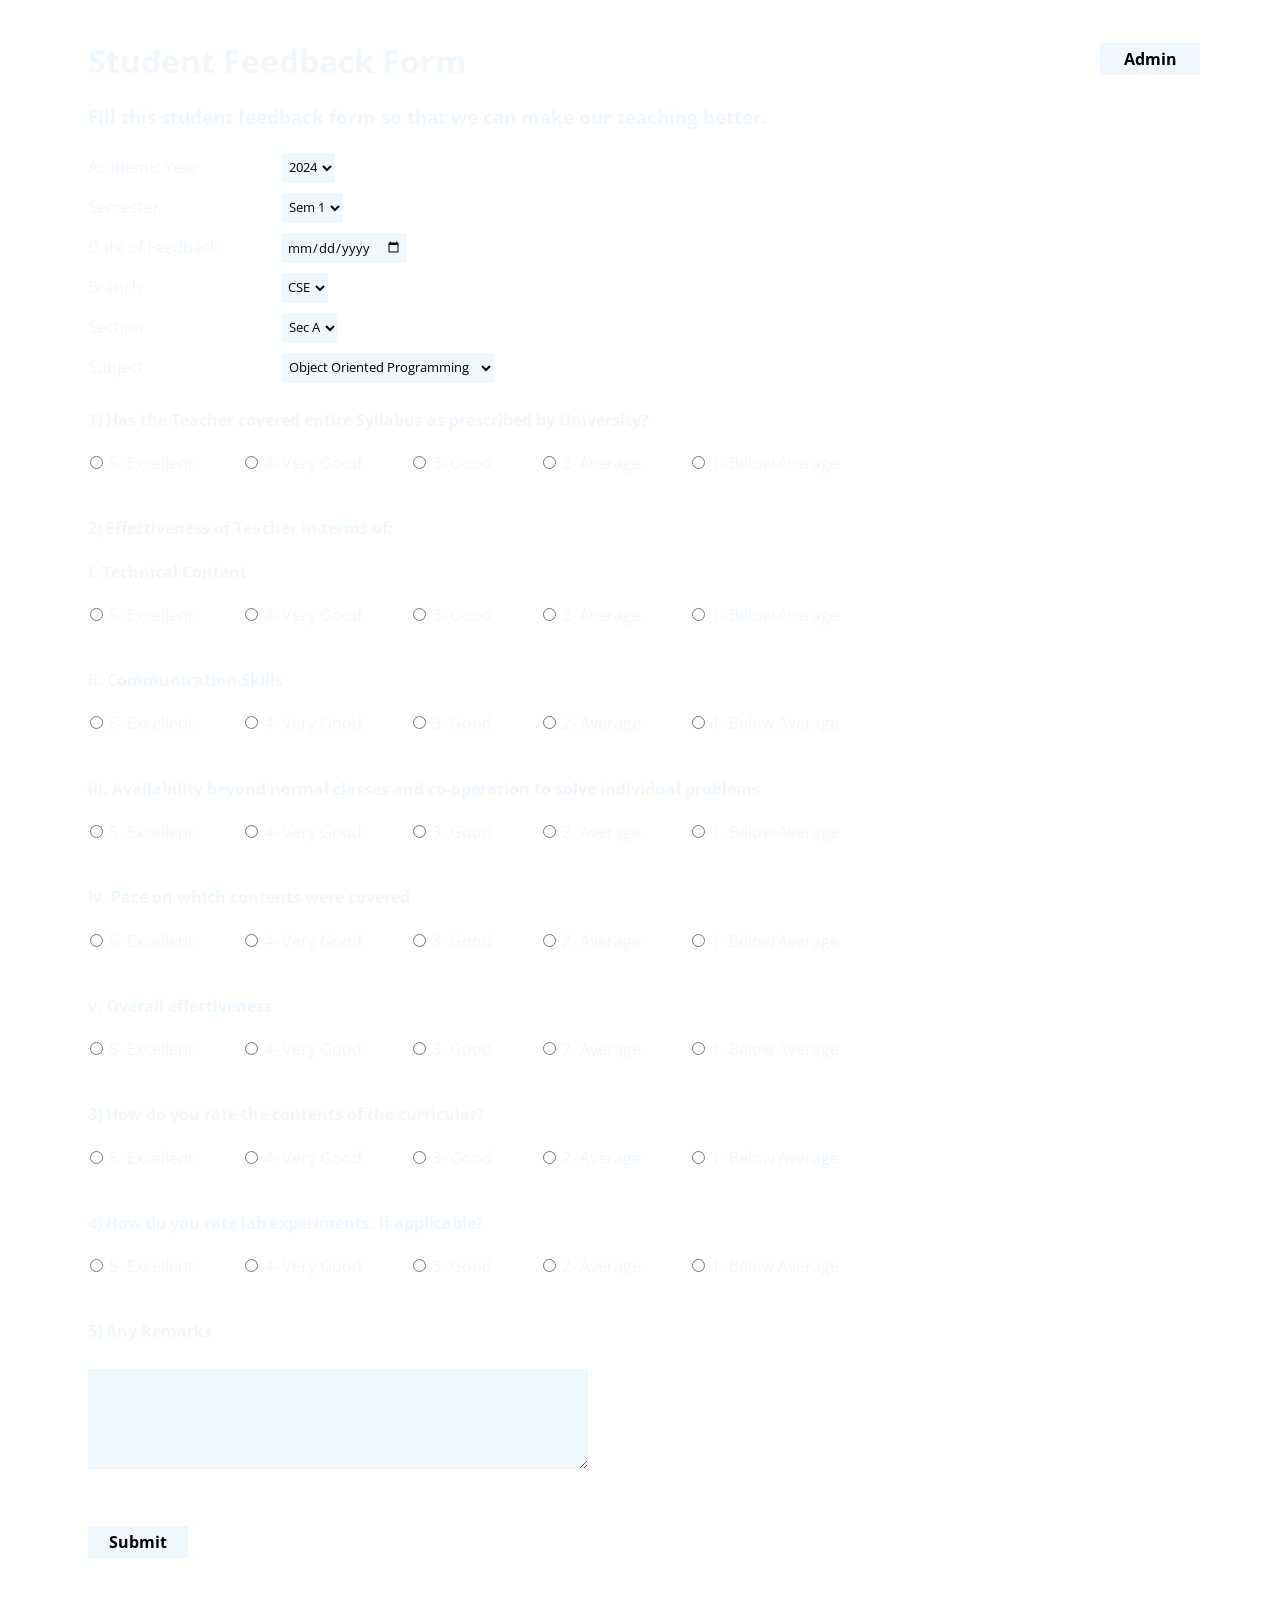
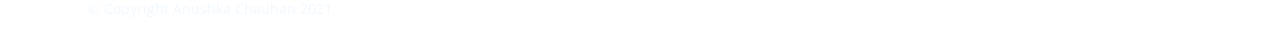
<file: index.html>
<!DOCTYPE html>
<html>
  <head>
    <title>Student Feedback</title>
    <meta name="viewport" content="width=device-width, initial-scale=1" />
    <meta http-equiv="content-Type" content="text/html; charset=utf-8" />
    <script type="application/x-javascript">
      addEventListener("load", function() { setTimeout(hideURLbar, 0); }, false);
      function hideURLbar(){ window.scrollTo(0,1); }
    </script>
    <link href="css/styles.css" rel="stylesheet" type="text/css" media="all" />
  </head>

  <body>
    <form action="php/admin.php" method="POST">
      <div class="admin-login">
        <input type="submit" name="admin" value="Admin" id="admin" />
      </div>
    </form>

    <h1 class="main-heading">Student Feedback Form</h1>

    <div class="container">
      <h3>
        Fill this student feedback form so that we can make our teaching better.
      </h3>

      <form action="php/feedback.php" method="post" class="student-form">
        <div class="student-details">
          <label for="year">Academic Year</label>
          <select name="year" id="year">
            <option value="2024">2024</option>
            <option value="2023">2023</option>
            <option value="2022">2022</option>
            <option value="2021">2021</option>
          </select>
          <br />

          <label for="sem">Semester</label>
          <select name="sem" id="sem">
            <option value="1st">Sem 1</option>
            <option value="2nd">Sem 2</option>
            <option value="3rd">Sem 3</option>
            <option value="4th">Sem 4</option>
            <option value="5th">Sem 5</option>
            <option value="6th">Sem 6</option>
            <option value="7th">Sem 7</option>
            <option value="8th">Sem 8</option>
          </select>
          <br />

          <label for="date">Date of Feedback</label>
          <input type="date" id="date" name="date" />
          <br />

          <label for="branch">Branch</label>
          <select name="branch" id="branch">
            <option value="CSE">CSE</option>
            <option value="ECE">ECE</option>
          </select>
          <br />

          <label for="section">Section</label>
          <select name="section" id="section">
            <option value="A">Sec A</option>
            <option value="B">Sec B</option>
          </select>
          <br />

          <label for="subject">Subject</label>
          <select name="subject" id="subject">
            <option value="OOPS">Object Oriented Programming</option>
            <option value="DSA">Data Structures and Algorithms</option>
            <option value="MI">Microprocessors</option>
            <option value="AS">Applied Science</option>
          </select>
          <br />
        </div>

        <div class="student-feedback">
          <!-- Question 1 -->
          <h4>
            1) Has the Teacher covered entire Syllabus as prescribed by
            University?
          </h4>
          <label>
            <input type="radio" id="ques-1-5" name="ques1" value="5" />
            5- Excellent
          </label>
          <label>
            <input type="radio" id="ques-1-4" name="ques1" value="4" />
            4- Very Good
          </label>
          <label>
            <input type="radio" id="ques-1-3" name="ques1" value="3" />
            3- Good
          </label>
          <label>
            <input type="radio" id="ques-1-2" name="ques1" value="2" />
            2- Average
          </label>
          <label>
            <input type="radio" id="ques-1-1" name="ques1" value="1" />
            1- Below Average
          </label>
          <br /><br />
          <!-- Question 2 -->
          <h4>2) Effectiveness of Teacher in terms of:</h4>
          <!-- Question 2-i -->
          <h4>i. Technical Content</h4>
          <label>
            <input type="radio" id="ques-2i-5" name="ques-2i" value="5" />
            5- Excellent
          </label>
          <label>
            <input type="radio" id="ques-2i-4" name="ques-2i" value="4" />
            4- Very Good
          </label>
          <label>
            <input type="radio" id="ques-2i-3" name="ques-2i" value="3" />
            3- Good
          </label>
          <label>
            <input type="radio" id="ques-2i-2" name="ques-2i" value="2" />
            2- Average
          </label>
          <label>
            <input type="radio" id="ques-2i-1" name="ques-2i" value="1" />
            1- Below Average
          </label>
          <br /><br />
          <!-- Question 2-ii -->
          <h4>ii. Communication Skills</h4>
          <label>
            <input type="radio" id="ques-2ii-5" name="ques-2ii" value="5" />
            5- Excellent
          </label>
          <label>
            <input type="radio" id="ques-2ii-4" name="ques-2ii" value="4" />
            4- Very Good
          </label>
          <label>
            <input type="radio" id="ques-2ii-3" name="ques-2ii" value="3" />
            3- Good
          </label>
          <label>
            <input type="radio" id="ques-2ii-2" name="ques-2ii" value="2" />
            2- Average
          </label>
          <label>
            <input type="radio" id="ques-2ii-1" name="ques-2ii" value="1" />
            1- Below Average
          </label>
          <br /><br />
          <!-- Question 2-iii -->
          <h4>
            iii. Availability beyond normal classes and co-operation to solve
            individual problems
          </h4>
          <label>
            <input type="radio" id="ques-2iii-5" name="ques-2iii" value="5" />
            5- Excellent
          </label>
          <label>
            <input type="radio" id="ques-2iii-4" name="ques-2iii" value="4" />
            4- Very Good
          </label>
          <label>
            <input type="radio" id="ques-2iii-3" name="ques-2iii" value="3" />
            3- Good
          </label>
          <label>
            <input type="radio" id="ques-2iii-2" name="ques-2iii" value="2" />
            2- Average
          </label>
          <label>
            <input type="radio" id="ques-2iii-1" name="ques-2iii" value="1" />
            1- Below Average
          </label>
          <br /><br />
          <!-- Question 2-iv -->
          <h4>iv. Pace on which contents were covered</h4>
          <label>
            <input type="radio" id="ques-2iv-5" name="ques-2iv" value="5" />
            5- Excellent
          </label>
          <label>
            <input type="radio" id="ques-2iv-4" name="ques-2iv" value="4" />
            4- Very Good
          </label>
          <label>
            <input type="radio" id="ques-2iv-3" name="ques-2iv" value="3" />
            3- Good
          </label>
          <label>
            <input type="radio" id="ques-2iv-2" name="ques-2iv" value="2" />
            2- Average
          </label>
          <label>
            <input type="radio" id="ques-2iv-1" name="ques-2iv" value="1" />
            1- Below Average
          </label>
          <br /><br />
          <!-- Question 2-v -->
          <h4>v. Overall effectiveness</h4>
          <label>
            <input type="radio" id="ques-2v-5" name="ques-2v" value="5" />
            5- Excellent
          </label>
          <label>
            <input type="radio" id="ques-2v-4" name="ques-2v" value="4" />
            4- Very Good
          </label>
          <label>
            <input type="radio" id="ques-2v-3" name="ques-2v" value="3" />
            3- Good
          </label>
          <label>
            <input type="radio" id="ques-2v-2" name="ques-2v" value="2" />
            2- Average
          </label>
          <label>
            <input type="radio" id="ques-2v-1" name="ques-2v" value="1" />
            1- Below Average
          </label>
          <br /><br />
          <!-- Question 3 -->
          <h4>3) How do you rate the contents of the curricular?</h4>
          <label>
            <input type="radio" id="ques3-5" name="ques3" value="5" />
            5- Excellent
          </label>
          <label>
            <input type="radio" id="ques3-4" name="ques3" value="4" />
            4- Very Good
          </label>
          <label>
            <input type="radio" id="ques3-3" name="ques3" value="3" />
            3- Good
          </label>
          <label>
            <input type="radio" id="ques3-2" name="ques3" value="2" />
            2- Average
          </label>
          <label>
            <input type="radio" id="ques3-1" name="ques3" value="1" />
            1- Below Average
          </label>
          <br /><br />
          <!-- Question 4 -->
          <h4>4) How do you rate lab experiments, if applicable?</h4>
          <label>
            <input type="radio" id="ques4-5" name="ques4" value="5" />
            5- Excellent
          </label>
          <label>
            <input type="radio" id="ques4-4" name="ques4" value="4" />
            4- Very Good
          </label>
          <label>
            <input type="radio" id="ques4-3" name="ques4" value="3" />
            3- Good
          </label>
          <label>
            <input type="radio" id="ques4-2" name="ques4" value="2" />
            2- Average
          </label>
          <label>
            <input type="radio" id="ques4-1" name="ques4" value="1" />
            1- Below Average
          </label>
          <br /><br />
          <!-- Question 5 -->
          <h4>5) Any Remarks</h4>
          <textarea name="remarks" rows="5"></textarea>
          <br /><br />
        </div>

        <div class="submit-form">
          <input type="submit" name="submit" value="Submit" id="submit" />
        </div>
      </form>
      <br />
    </div>
    <div class="copyright-text">
      <p>© Copyright Anushka Chauhan 2021</p>
    </div>
  </body>
</html>
</file>
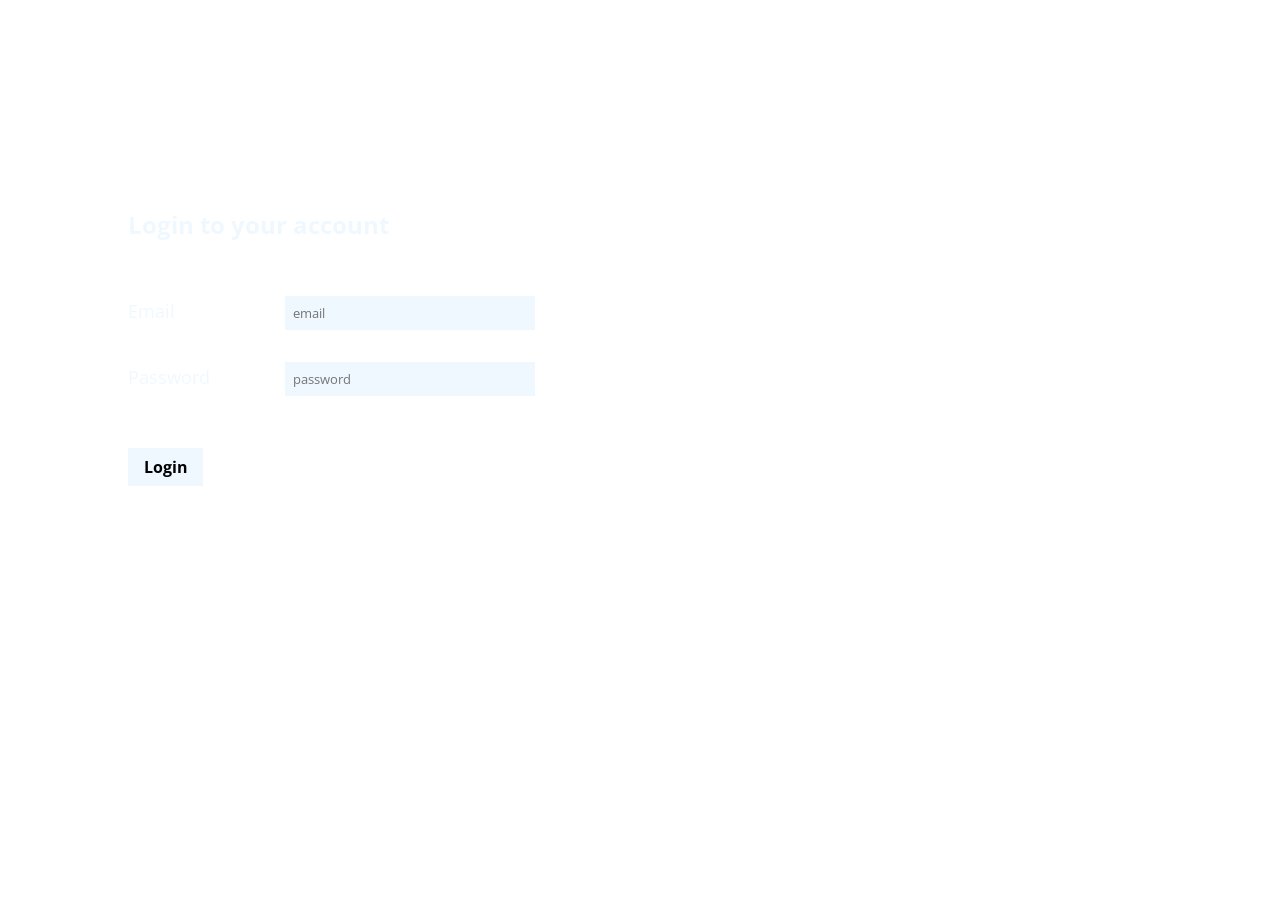
<file: admin.html>
<!DOCTYPE html>
<html lang="en">
  <head>
    <meta charset="UTF-8" />
    <title>Admin Login</title>
    <link rel="stylesheet" href="css/styles1.css" />
  </head>

  <body>
    <div class="login-form">
      <h2>Login to your account</h2>
      <form action="php/checklogin.php" method="POST">
        <label>
          Email
          <input type="email" id="email" placeholder="email" name="email" />
        </label>
        <br /><br />
        <label>
          Password
          <input
            type="password"
            id="password"
            placeholder="password"
            name="password"
          />
        </label>
        <br /><br />
        <div class="submit-form">
          <input type="submit" id="login" name="login" value="Login" />
        </div>
      </form>
    </div>
  </body>
</html>
</file>
<file: css/styles.css>
@import url(https://fonts.googleapis.com/css?family=Open+Sans+Condensed:300,700|Open+Sans:400,300,600);
*,
*:before,
*:after {
  box-sizing: border-box;
  font-family: "open sans", helvetica, arial, sans;
}
body {
  background: url(https://images.unsplash.com/photo-1617600433693-eef3435282a9?ixid=MnwxMjA3fDB8MHxwaG90by1wYWdlfHx8fGVufDB8fHx8&ixlib=rb-1.2.1&auto=format&fit=crop&w=1331&q=80)
    no-repeat center center fixed;
  -webkit-background-size: cover;
  -moz-background-size: cover;
  -o-background-size: cover;
  background-size: cover;
  color: aliceblue;
  padding: 10px 80px 10px 80px;
}
input {
  outline: none;
  border: none;
  padding: 5px;
  margin: 5px 0 5px 0;
  background-color: aliceblue;
}
.student-details select,
.student-details select:focus {
  outline: none;
  border: none;
  padding: 5px 2px 5px 2px;
  margin: 5px 0 5px 0;
  background-color: aliceblue;
}
.student-details #year {
  margin-left: 80px;
}
.student-details #sem {
  margin-left: 119px;
}
.student-details #date {
  margin-left: 60px;
}
.student-details #branch {
  margin-left: 136px;
}
.student-details #section {
  margin-left: 135px;
}
.student-details #subject {
  margin-left: 135px;
}
.student-feedback label {
  padding-right: 45px;
}
.student-feedback input[type="radio"] {
  margin: 0 2px 0 2px;
}
.student-feedback textarea {
  width: 500px;
  height: 100px;
  outline: none;
  border: none;
  padding: 8px;
  margin: 5px 0 5px 0;
  background-color: aliceblue;
}
.submit-form {
  padding-top: 20px;
}
.submit-form #submit {
  font-size: medium;
  font-weight: bold;
  width: 100px;
}
.admin-login {
  position: absolute;
  right: 80px;
  padding-top: 20px;
}
.admin-login #admin {
  font-size: medium;
  font-weight: bold;
  width: 100px;
}
.copyright-text {
  font-size: 14px;
}
</file>
<file: css/styles1.css>
@import url(https://fonts.googleapis.com/css?family=Open+Sans+Condensed:300,700|Open+Sans:400,300,600);

*,
*:before,
*:after {
  box-sizing: border-box;
  font-family: "open sans", helvetica, arial, sans;
}

body {
  background: url(https://images.unsplash.com/photo-1617600433693-eef3435282a9?ixid=MnwxMjA3fDB8MHxwaG90by1wYWdlfHx8fGVufDB8fHx8&ixlib=rb-1.2.1&auto=format&fit=crop&w=1331&q=80)
    no-repeat center center fixed;
  -webkit-background-size: cover;
  -moz-background-size: cover;
  -o-background-size: cover;
  background-size: cover;
  color: aliceblue;
  padding: 180px 0 0 120px;
}

h2 {
  padding-bottom: 30px;
}

input {
  outline: none;
  border: none;
  padding: 8px;
  margin: 5px 0 5px 0;
  background-color: aliceblue;
}

label {
  font-size: 18px;
}

#email {
  margin-left: 105px;
  width: 250px;
}

#password {
  margin-left: 70px;
  width: 250px;
}

#login {
  font-size: medium;
  font-weight: bold;
  width: 75px;
  margin-top: 25px;
}
</file>
